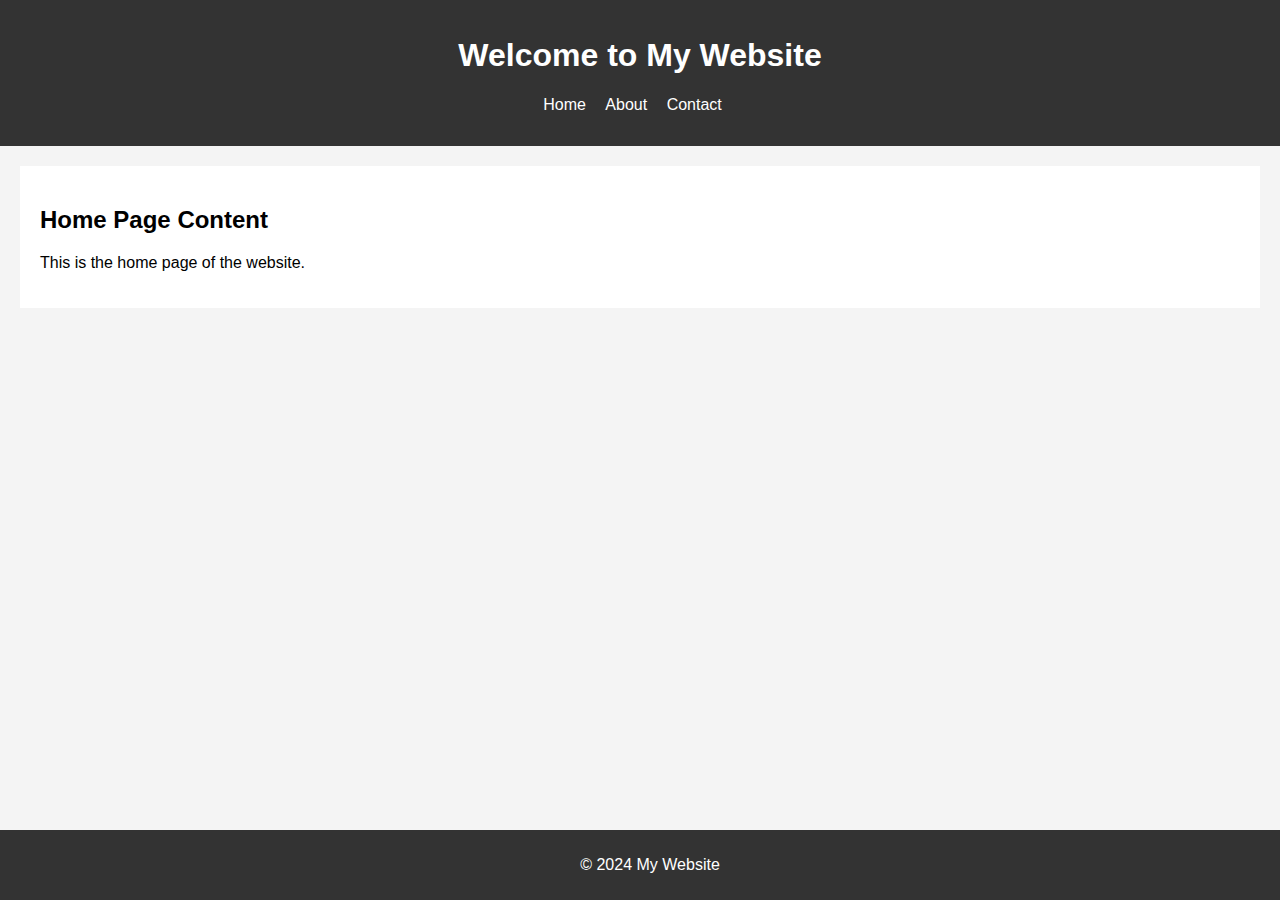
<file: index.html>
<!DOCTYPE html> <!-- Declares the document type and version of HTML -->
<html lang="en"> <!-- Opens the HTML document and sets the language to English -->
<head>
    <meta charset="UTF-8"> <!-- Sets the character encoding for the document to UTF-8 -->
    <meta name="viewport" content="width=device-width, initial-scale=1.0"> <!-- Ensures the page is displayed well on all devices by setting the viewport -->
    <title>Home - My Website</title> <!-- Defines the title of the webpage that will show in the browser tab -->
    <link rel="stylesheet" href="styles.css"> <!-- Links to an external CSS stylesheet for styling the webpage -->
</head>
<body>
    <header>
        <h1>Welcome to My Website</h1> <!-- Main heading of the page -->
        <nav>
            <ul>
                <li><a href="index.html">Home</a></li> <!-- Navigation link to the home page -->
                <li><a href="about.html">About</a></li> <!-- Navigation link to the about page -->
                <li><a href="contact.html">Contact</a></li> <!-- Navigation link to the contact page -->
            </ul>
        </nav>
    </header>
    <section>
        <h2>Home Page Content</h2> <!-- Subheading for the section -->
        <p>This is the home page of the website.</p> <!-- Paragraph describing the content of the page -->
    </section>
    <footer>
        <p>&copy; 2024 My Website</p> <!-- Footer with copyright information -->
    </footer>
    <script src="script.js"></script> <!-- Links to an external JavaScript file for additional functionality -->
</body>
</html>
</file>
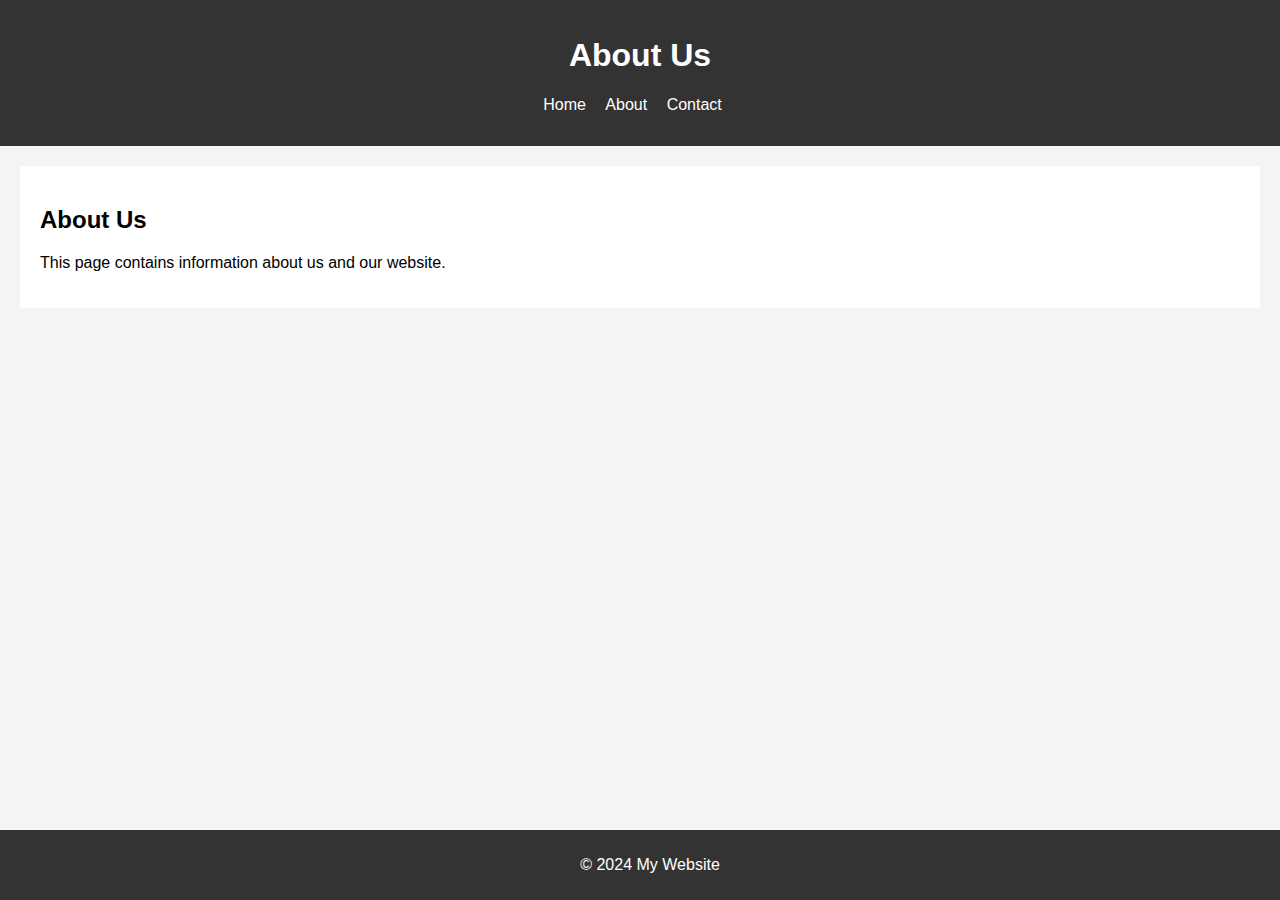
<file: about.html>
<!DOCTYPE html>
<html lang="en">
<head>
    <meta charset="UTF-8"> <!-- Sets the character encoding for the document to UTF-8 -->
    <meta name="viewport" content="width=device-width, initial-scale=1.0"> <!-- Ensures the page is displayed well on all devices by setting the viewport -->
    <title>About - My Website</title> <!-- Defines the title of the webpage that will show in the browser tab -->
    <link rel="stylesheet" href="styles.css"> <!-- Links to an external CSS stylesheet for styling the webpage -->
</head>
<body>
    <header>
        <h1>About Us</h1> <!-- Main heading of the page -->
        <nav>
            <ul>
                <li><a href="index.html">Home</a></li> <!-- Navigation link to the home page -->
                <li><a href="about.html">About</a></li> <!-- Navigation link to the about page -->
                <li><a href="contact.html">Contact</a></li> <!-- Navigation link to the contact page -->
            </ul>
        </nav>
    </header>
    <section>
        <h2>About Us</h2> <!-- Subheading for the section -->
        <p>This page contains information about us and our website.</p> <!-- Paragraph describing the content of the page -->
    </section>
    <footer>
        <p>&copy; 2024 My Website</p> <!-- Footer with copyright information -->
    </footer>
    <script src="script.js"></script> <!-- Links to an external JavaScript file for additional functionality -->
</body>
</html>
</file>
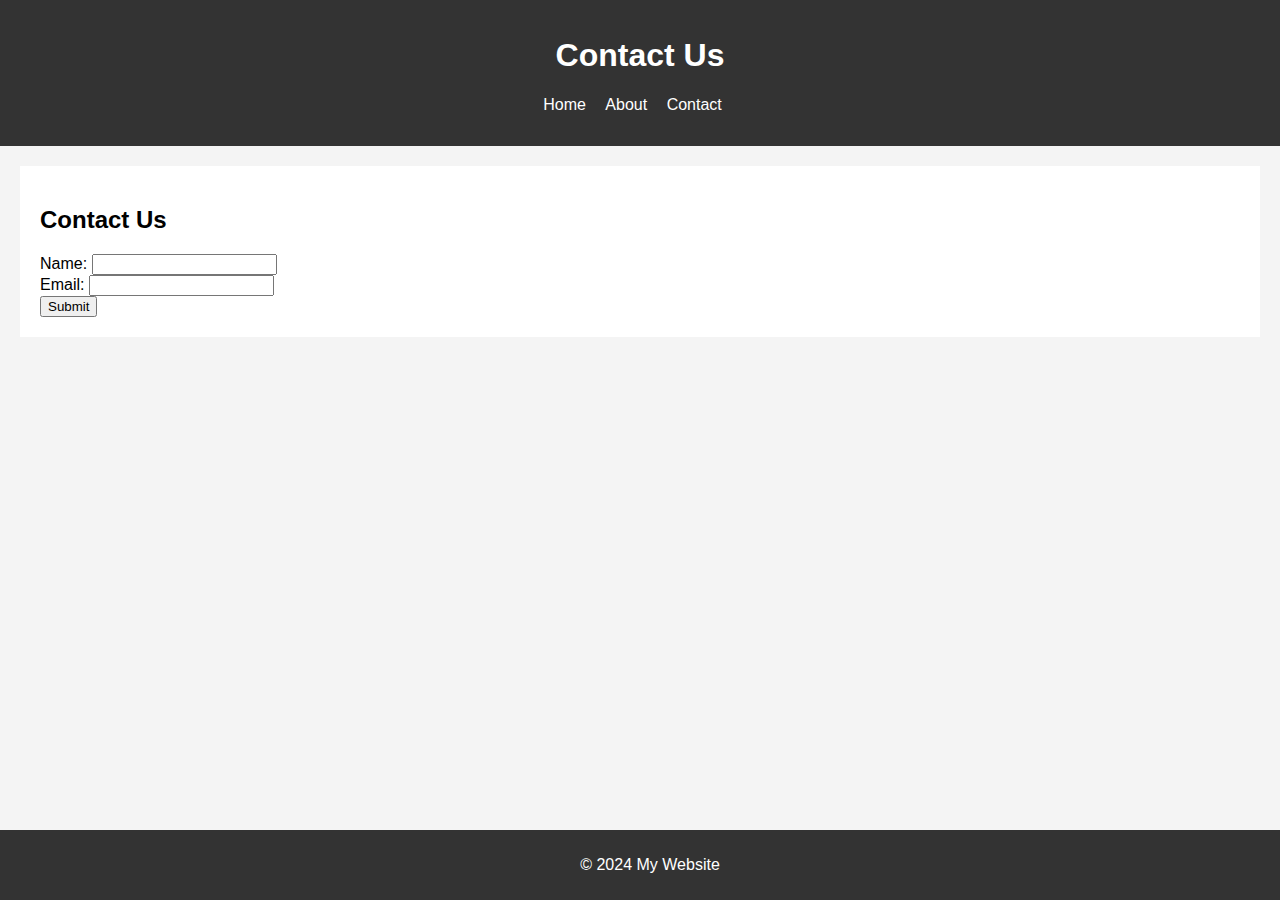
<file: contact.html>
<!DOCTYPE html> <!-- Declares the document type and version of HTML -->
<html lang="en"> <!-- Opens the HTML document and sets the language to English -->
<head>
    <meta charset="UTF-8"> <!-- Sets the character encoding for the document to UTF-8 -->
    <meta name="viewport" content="width=device-width, initial-scale=1.0"> <!-- Ensures the page is displayed well on all devices by setting the viewport -->
    <title>Contact - My Website</title> <!-- Defines the title of the webpage that will show in the browser tab -->
    <link rel="stylesheet" href="styles.css"> <!-- Links to an external CSS stylesheet for styling the webpage -->
</head>
<body>
    <header>
        <h1>Contact Us</h1> <!-- Main heading of the page -->
        <nav>
            <ul>
                <li><a href="index.html">Home</a></li> <!-- Navigation link to the home page -->
                <li><a href="about.html">About</a></li> <!-- Navigation link to the about page -->
                <li><a href="contact.html">Contact</a></li> <!-- Navigation link to the contact page -->
            </ul>
        </nav>
    </header>
    <section>
        <h2>Contact Us</h2> <!-- Subheading for the section -->
        <form name="contactForm" onsubmit="return validateForm()" method="post"> <!-- Form that calls the validateForm() function on submission -->
            <label for="name">Name:</label> <!-- Label for the name input field -->
            <input type="text" id="name" name="name"><br> <!-- Input field for the name -->
            <label for="email">Email:</label> <!-- Label for the email input field -->
            <input type="email" id="email" name="email"><br> <!-- Input field for the email -->
            <input type="submit" value="Submit"> <!-- Submit button for the form -->
        </form>
    </section>
    <footer>
        <p>&copy; 2024 My Website</p> <!-- Footer with copyright information -->
    </footer>
    <script src="script.js"></script> <!-- Links to an external JavaScript file for additional functionality -->
</body>
</html>
</file>
<file: styles.css>
body {
    font-family: Arial, sans-serif; /* Sets the font for the entire document to Arial, with sans-serif as a fallback */
    margin: 0; /* Removes the default margin */
    padding: 0; /* Removes the default padding */
    background-color: #f4f4f4; /* Sets the background color of the page */
}

header {
    background-color: #333; /* Sets the background color of the header to a dark gray */
    color: white; /* Sets the text color in the header to white */
    padding: 1rem; /* Adds padding inside the header */
    text-align: center; /* Centers the text inside the header */
}

nav ul {
    list-style-type: none; /* Removes bullet points from the list */
    padding: 0; /* Removes padding from the list */
}

nav ul li {
    display: inline; /* Displays list items in a single line */
    margin-right: 15px; /* Adds space between the list items */
}

nav ul li a {
    color: white; /* Sets the text color of the links to white */
    text-decoration: none; /* Removes the underline from the links */
}

section {
    padding: 20px; /* Adds padding inside the section */
    background-color: #fff; /* Sets the background color of the section to white */
    margin: 20px; /* Adds margin outside the section */
}

footer {
    background-color: #333; /* Sets the background color of the footer to a dark gray */
    color: white; /* Sets the text color in the footer to white */
    text-align: center; /* Centers the text inside the footer */
    padding: 10px; /* Adds padding inside the footer */
    position: fixed; /* Fixes the position of the footer at the bottom of the page */
    bottom: 0; /* Positions the footer at the very bottom */
    width: 100%; /* Sets the footer width to 100% of the page */
}
</file>
